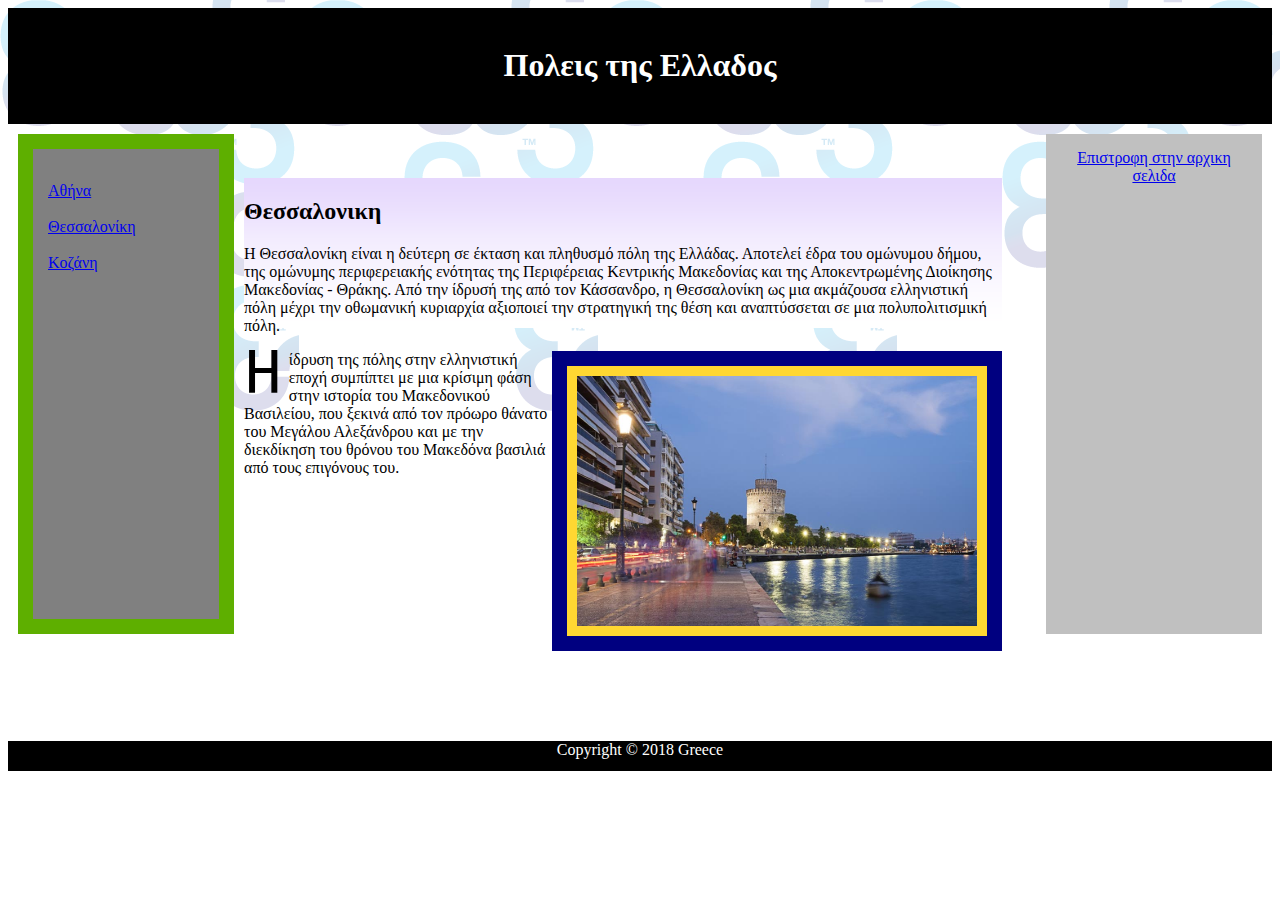
<file: Exercises/ASK 2/index.html>
<!DOCTYPE html>
<html>
	

	<body>
	
	<article>
	
	<head>
		<meta charset="utf-8"/>
		<title>Πόλεις της Ελλάδος </title>
		<link rel="stylesheet" href="ask2.css"/>
		
		
	</head>
	
	<header>
	<br/>
		<h1>Πολεις της Ελλαδος </h1>
			<br/>
	</header>
	

	
	<nav>
	<br/>
	<a href="ask2_p2.html"> Αθήνα </a> <br/><br/>
	<a href="index.html"> Θεσσαλονίκη </a> <br/><br/>
	<a href="ask2_p3.html"> Κοζάνη </a> <br/>

	
	</nav>
	
	<aside>
	
		<a href="index.html"> Επιστροφη στην αρχικη σελιδα </a> <br/>
	
	</aside>
	
	<br/>
	<br/>
	<br/>
	
	<section> 
	
		<h2>Θεσσαλονικη </h2>
	
		
		
		
		<p>
		Η Θεσσαλονίκη είναι η δεύτερη σε έκταση και πληθυσμό πόλη της Ελλάδας. Αποτελεί έδρα του ομώνυμου δήμου, της ομώνυμης περιφερειακής ενότητας της Περιφέρειας Κεντρικής Μακεδονίας και της Αποκεντρωμένης Διοίκησης Μακεδονίας - Θράκης.
		Από την ίδρυσή της από τον Κάσσανδρο, η Θεσσαλονίκη ως μια ακμάζουσα ελληνιστική πόλη μέχρι την οθωμανική κυριαρχία αξιοποιεί την στρατηγική της θέση και αναπτύσσεται σε μια πολυπολιτισμική πόλη.
		</p>
		<img src="thessaloniki.jpg" alt="castle1" width="250" height="250" class="picture">
		<p>
		<span>Η </span>ίδρυση της πόλης στην ελληνιστική εποχή συμπίπτει με μια κρίσιμη φάση στην ιστορία του Μακεδονικού Βασιλείου, που ξεκινά από τον πρόωρο θάνατο του Μεγάλου Αλεξάνδρου και με την διεκδίκηση του θρόνου του Μακεδόνα βασιλιά από τους επιγόνους του.
		</p>
		
	
	
	</section>
	
	<br/>
	<br/>
	<br/>
	

	
		<br/>
	<br/>
	<br/>
	
	<footer>

	Copyright &copy; 2018 Greece
	
	</footer>
	
	
	</article>
	
	</body>
	
</html>
</file>
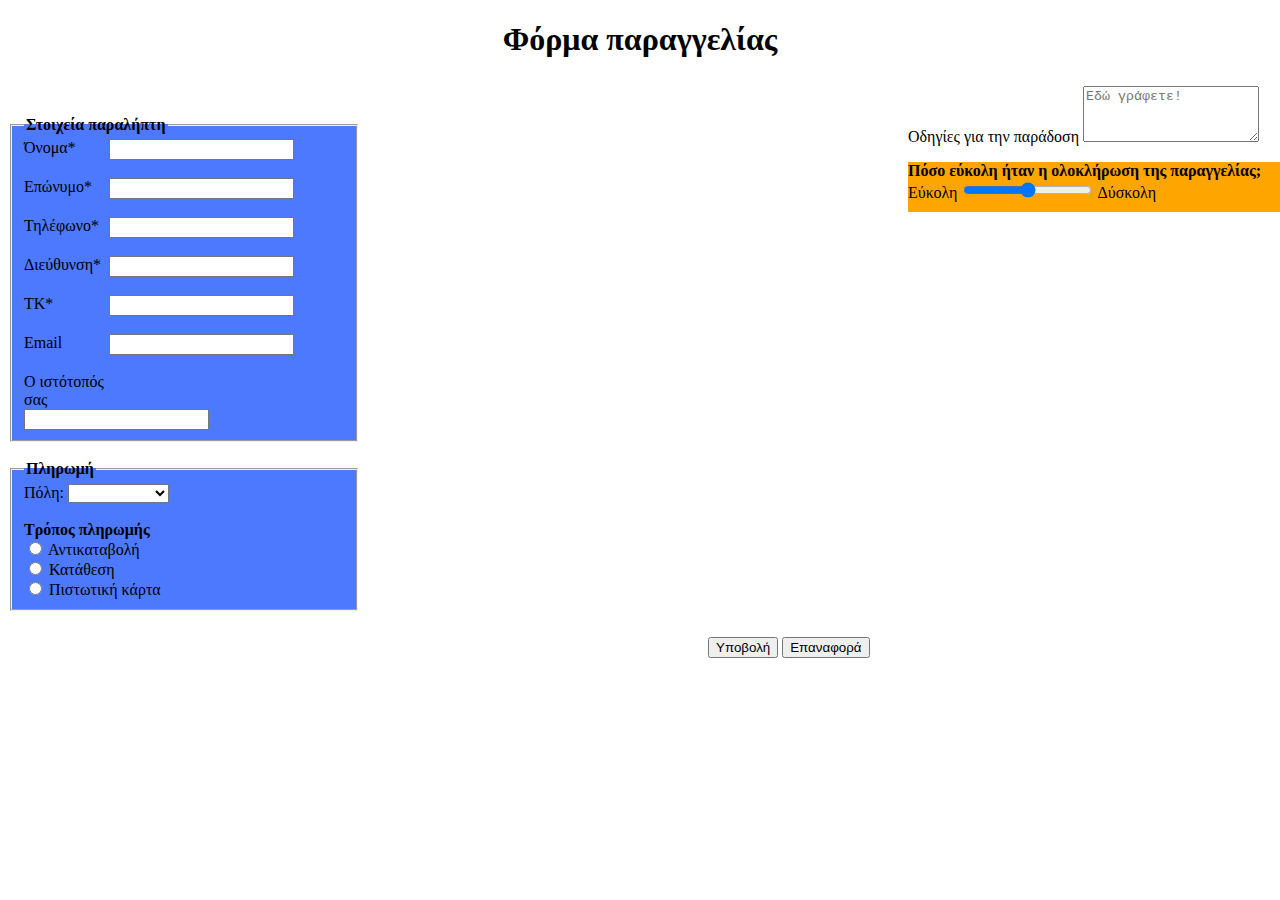
<file: Exercises/ASK 1/Ask1.html>
<!DOCTYPE html>
<html>
	<head>
		<meta charset="utf-8"/>
		<title>Φόρμα</title>
	<link rel="stylesheet" href="Ask1.css"/>
	</head>

	<body>
	
		<h1 style="text-align:center;">Φόρμα παραγγελίας </h1>
		<br/>
		<br />
		
		<form id="order_form">
				<fieldset class="receiverInfo">
					<legend>Στοιχεία παραλήπτη </legend>
					<label for="firstName">Όνομα*</label> <input type="text" name="firstName" id="firstName" required> <br /> <br/>
					<label for="last_name">Επώνυμο*</label> <input type="text" name="last_name" id="last_name" required> <br /> <br/>
					<label for="telep"> Τηλέφωνο* </label> <input type="tel" name="telephone" id="telep" required> <br /> <br/>
					<label for="addr"> Διεύθυνση* </label> <input type="text" name="address" id="addr" required> <br /> <br/>
					<label for="tk"> ΤΚ* </label>  <input type="text" name="tk" id="tk" required><br /> <br/>
					<label for="e-mail"> Email </label> <input type="email" name="e-mail" id="e-mail"> <br/> <br/>
					<!--<label for="url"> Ο ιστότοπός σας</label>  <input type="url" name="url_link" id="url"> -->
					<label> Ο ιστότοπός σας <input type="url" name="url_link" id="url"> </label>  
				</fieldset>
				<br />
				

				
				<fieldset class="pay">
					<legend>Πληρωμή </legend>
					<label>Πόλη: 
						<select name="cities" required>
							<option value="" selected></option>
							<option value="thessaloniki">Θεσσαλονίκη</option>
							<option value="veroia">Βέροια</option>
							<option value="edessa">Έδεσσα</option>
							<option value="kilkis">Κιλκίς</option>
							<option value="kozani">Κοζάνη</option>
							<option value="florina">Φλώρινα</option>
							<option value="grevema">Γρεβενά</option>
						</select>
					</label> <br /> <br />
					
					<b>Τρόπος πληρωμής </b> <br/>
						<label> <input type="radio" name="pliromi" value="antikatavoli" /> Αντικαταβολή </label> <br/>
						<label> <input type="radio" name="pliromi" value="katathesi" /> Κατάθεση</label> <br/>
						<label> <input type="radio" name="pliromi" value="pistotiki" /> Πιστωτική κάρτα </label> <br/>
				</fieldset>
				
				<p id="odigies">
					<label for="textarea"> Οδηγίες για την παράδοση </label> <textarea name="box_with_sizecss_and_placeholder" placeholder="Εδώ γράφετε!" id="textarea"></textarea>
				</p>
		
				<p id="eykolia">
					<label  for="orderEasy">Πόσο εύκολη ήταν η ολοκλήρωση της παραγγελίας;</label><br />
						Εύκολη	<input type="range" id="orderEasy" name="orderEasy" min="1" max="5" step="1" /> Δύσκολη
				</p>
				
				<p id="buttons">
					<input type="submit" value="Υποβολή">
					<input type="reset" value="Επαναφορά">
				</p>
		</form>
	</body>
	
</html>
</file>
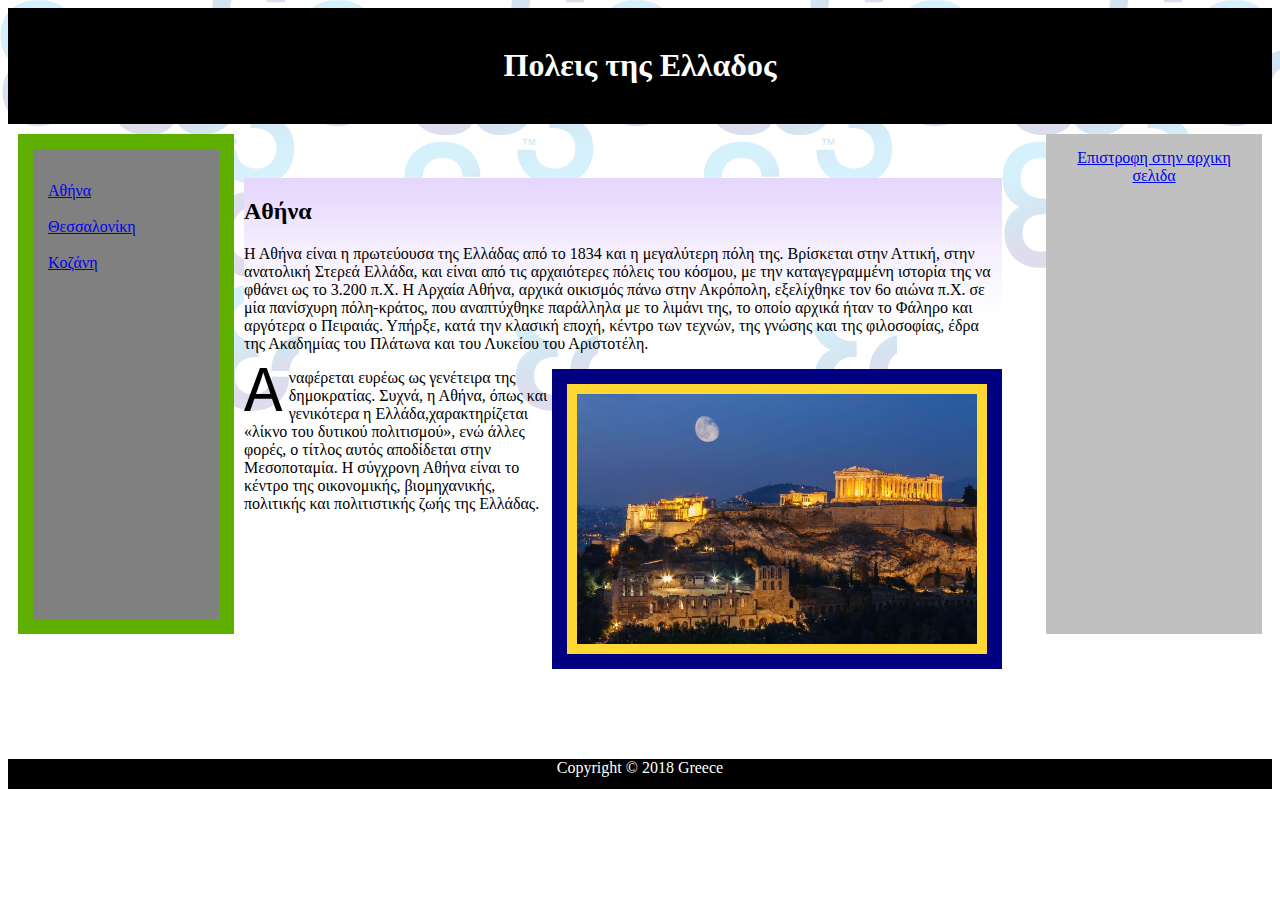
<file: Exercises/ASK 2/ask2_p2.html>
<!DOCTYPE html>
<html>
	

	<body>
	
	<head>
		<meta charset="utf-8"/>
		<title>Πόλεις της Ελλάδος </title>
		<link rel="stylesheet" href="ask2.css"/>
		
		
	</head>
	
	<header>
	<br/>
		<h1>Πολεις της Ελλαδος </h1>
			<br/>
	</header>
	

	
	<nav>
	<br/>
	<a href="ask2_p2.html"> Αθήνα </a> <br/><br/>
	<a href="index.html"> Θεσσαλονίκη </a> <br/><br/>
	<a href="ask2_p3.html"> Κοζάνη </a> <br/>

	
	</nav>
	
	<aside>
	
		<a href="index.html"> Επιστροφη στην αρχικη σελιδα </a> <br/>
	
	</aside>
	
	<br/>
	<br/>
	<br/>
	
	<section> 
	
		<h2>Αθήνα </h2>
	
		
		
		
		<p>
		Η Αθήνα είναι η πρωτεύουσα της Ελλάδας από το 1834 και η μεγαλύτερη πόλη της. Βρίσκεται στην Αττική, στην ανατολική Στερεά Ελλάδα, και είναι από τις αρχαιότερες πόλεις του κόσμου, με την καταγεγραμμένη ιστορία της να φθάνει ως το 3.200 π.Χ. Η Αρχαία Αθήνα, αρχικά οικισμός πάνω στην Ακρόπολη, εξελίχθηκε τον 6ο αιώνα π.Χ. σε μία πανίσχυρη πόλη-κράτος, που αναπτύχθηκε παράλληλα με το λιμάνι της, το οποίο αρχικά ήταν το Φάληρο και αργότερα ο Πειραιάς. Υπήρξε, κατά την κλασική εποχή, κέντρο των τεχνών, της γνώσης και της φιλοσοφίας, έδρα της Ακαδημίας του Πλάτωνα και του Λυκείου του Αριστοτέλη. 
		</p>
		<img src="athina.jpg" alt="castle1" width="250" height="250" class="picture">
		<p>
		<span>Α</span>ναφέρεται ευρέως ως γενέτειρα της δημοκρατίας. Συχνά, η Αθήνα, όπως και γενικότερα η Ελλάδα,χαρακτηρίζεται «λίκνο του δυτικού πολιτισμού», ενώ άλλες φορές, ο τίτλος αυτός αποδίδεται στην Μεσοποταμία. Η σύγχρονη Αθήνα είναι το κέντρο της οικονομικής, βιομηχανικής, πολιτικής και πολιτιστικής ζωής της Ελλάδας.
		</p>
		
	
	
	</section>
	
	<br/>
	<br/>
	<br/>
	

	
		<br/>
	<br/>
	<br/>
	
	<footer>

	Copyright &copy; 2018 Greece
	
	</footer>
	
	</body>
	
</html>
</file>
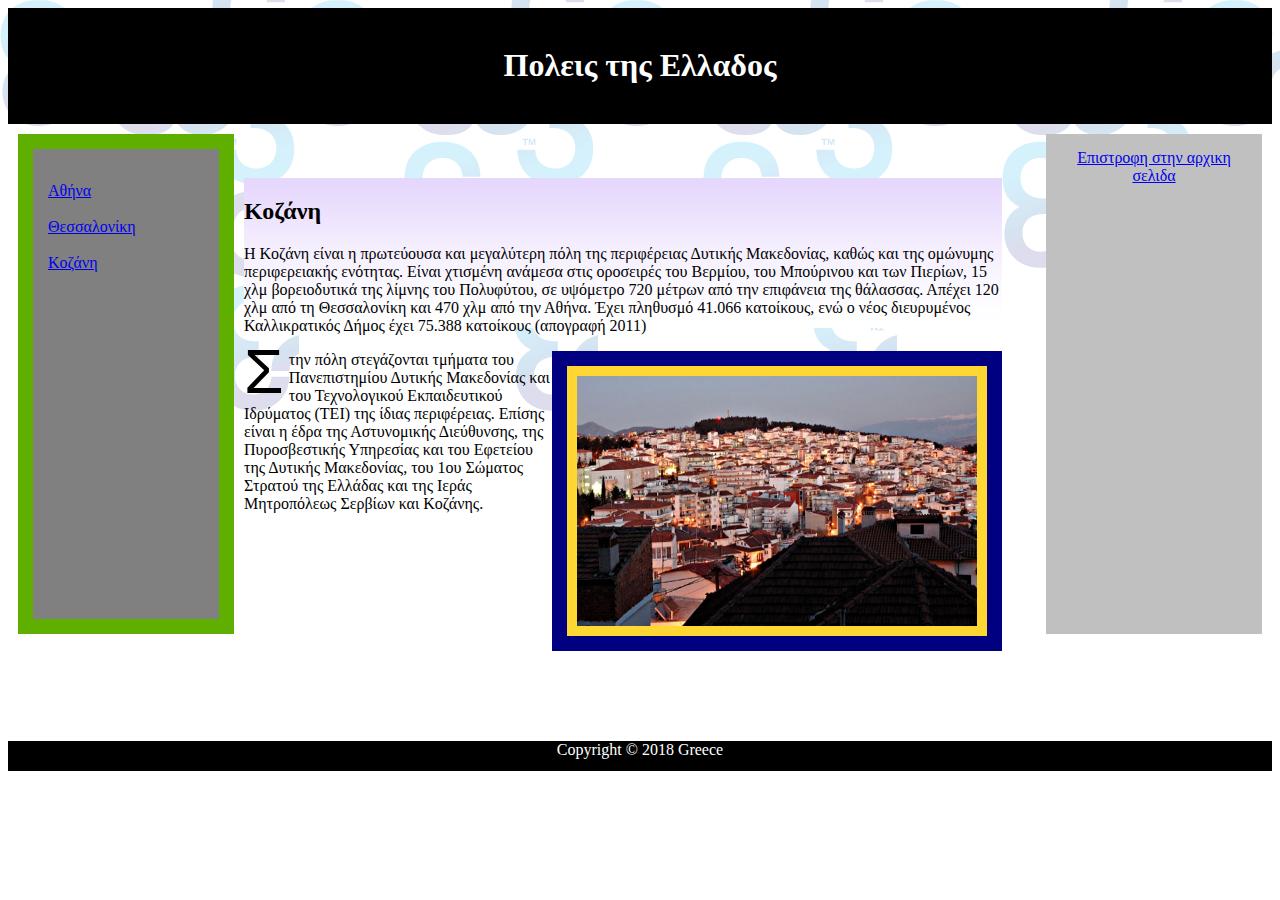
<file: Exercises/ASK 2/ask2_p3.html>
<!DOCTYPE html>
<html>
	

	<body>
	
	<head>
		<meta charset="utf-8"/>
		<title>Πόλεις της Ελλάδος </title>
		<link rel="stylesheet" href="ask2.css"/>
		
		
	</head>
	
	<header>
	<br/>
		<h1>Πολεις της Ελλαδος </h1>
			<br/>
	</header>
	

	
	<nav>
	<br/>
	<a href="ask2_p2.html"> Αθήνα </a> <br/><br/>
	<a href="index.html"> Θεσσαλονίκη </a> <br/><br/>
	<a href="ask2_p3.html"> Κοζάνη </a> <br/>

	
	</nav>
	
	<aside>
	
		<a href="index.html"> Επιστροφη στην αρχικη σελιδα </a> <br/>
	
	</aside>
	
	<br/>
	<br/>
	<br/>
	
	<section> 
	
		<h2>Κοζάνη </h2>
	
		
		
		
		<p>
		Η Κοζάνη είναι η πρωτεύουσα και μεγαλύτερη πόλη της περιφέρειας Δυτικής Μακεδονίας, καθώς και της ομώνυμης περιφερειακής ενότητας. Είναι χτισμένη ανάμεσα στις οροσειρές του Βερμίου, του Μπούρινου και των Πιερίων, 15 χλμ βορειοδυτικά της λίμνης του Πολυφύτου, σε υψόμετρο 720 μέτρων από την επιφάνεια της θάλασσας. Απέχει 120 χλμ από τη Θεσσαλονίκη και 470 χλμ από την Αθήνα. Έχει πληθυσμό 41.066 κατοίκους, ενώ ο νέος διευρυμένος Καλλικρατικός Δήμος έχει 75.388 κατοίκους (απογραφή 2011)
		</p>
		<img src="kozani.jpg" alt="castle1" width="250" height="250" class="picture">
		<p>
		<span>Σ</span>την πόλη στεγάζονται τμήματα του Πανεπιστημίου Δυτικής Μακεδονίας και του Τεχνολογικού Εκπαιδευτικού Ιδρύματος (ΤΕΙ) της ίδιας περιφέρειας. Επίσης είναι η έδρα της Αστυνομικής Διεύθυνσης, της Πυροσβεστικής Υπηρεσίας και του Εφετείου της Δυτικής Μακεδονίας, του 1ου Σώματος Στρατού της Ελλάδας και της Ιεράς Μητροπόλεως Σερβίων και Κοζάνης.
		</p>
		
	
	
	</section>
	
	<br/>
	<br/>
	<br/>
	

	
		<br/>
	<br/>
	<br/>
	
	<footer>

	Copyright &copy; 2018 Greece
	
	</footer>
	
	</body>
	
</html>
</file>
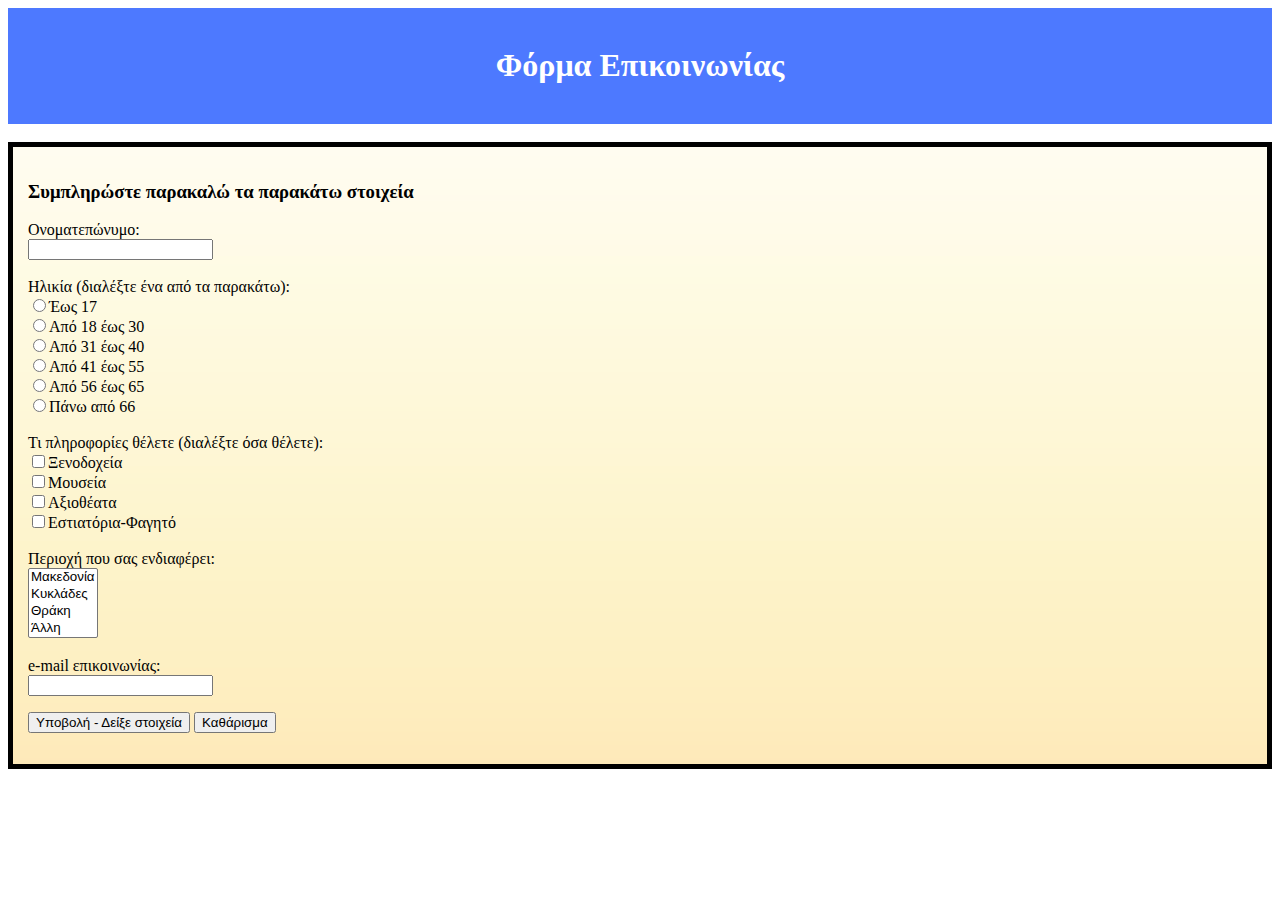
<file: Exercises/ASK 3/ask3_form.html>
<!DOCTYPE html>
<html>
	

	<body>
	
	<head>
		<meta charset="utf-8"/>
		<title>Φόρμα Επικοινωνίας </title>
				<style type="text/css">
			header{
				background-color: #4d79ff;
				color: White;
				text-align: center;	
			}
			
			section{

				background-image: url("gradient-bg.png");
				background-repeat: repeat-x; /* σε επανάληψη οριζόντια */
				padding: 15px;
				border: 5px solid black;
			}
			
			#firstName{
				width: 290px;
			}
			
			
			body{
				
			}

		</style>
		

	</head>
	
	<header>
	<br/>
		<h1>Φόρμα Επικοινωνίας </h1>
			<br/>
	</header>
	
<br/>
	
	<section> 
	
	<form id = "clientForm"  name = "clientForm" method = "get" action = "stoixeia.html" >
	
		<h3>Συμπληρώστε παρακαλώ τα παρακάτω στοιχεία </h3>
	
		
		<label for="firstName">Ονοματεπώνυμο:</label> <br/>
		<input type="text" name="firstNames" id="firstNames" required> <br /> <br/>
		
		
		Ηλικία (διαλέξτε ένα από τα παρακάτω):<br/>
				<input type="radio" name="ilikia" value="OS17" />Έως 17 <br/>
				<input type="radio" name="ilikia" value="18-30" />Από 18 έως 30<br/>
				<input type="radio" name="ilikia" value="31-40" />Από 31 έως 40 <br/>
				<input type="radio" name="ilikia" value="17" />Από 41 έως 55 <br/>
				<input type="radio" name="ilikia" value="18-30" />Από 56 έως 65 <br/>
				<input type="radio" name="ilikia" value="31-40" />Πάνω από 66<br/>
		
		<br/>
		
		Τι πληροφορίες θέλετε (διαλέξτε όσα θέλετε): <br />
				<input type="checkbox" name="plirofories" value="Hotels" />Ξενοδοχεία <br/>
				<input type="checkbox" name="plirofories" value="Museums" />Μουσεία <br/>
				<input type="checkbox" name="plirofories" value="Sights"/>Αξιοθέατα <br/>
				<input type="checkbox" name="plirofories" value="Restaurants-Food" />Εστιατόρια-Φαγητό <br/>
				
		<br/>
		
			Περιοχή που σας ενδιαφέρει:
					<br/>
			<select name="city" multiple size="4">
			
				
					<option value="Makedonia">Μακεδονία</option>
					<option value="Kiklades">Κυκλάδες</option>
					<option value="Thraki">Θράκη</option>
					<option value="Alli">Άλλη</option>
				
			
			</select>
			
			<br/>
			<br/>
			

		
		<label for="firstName">e-mail επικοινωνίας:</label> <br/>
		<input type="email" name="email" id="email" required> <br /> 

		
		<p id="buttons">
			<input type="submit" value="Υποβολή - Δείξε στοιχεία">
			<input type="reset" value="Καθάρισμα">
		</p>
		
	</form>
	
	</section>
	
	</body>
	
</html>
</file>
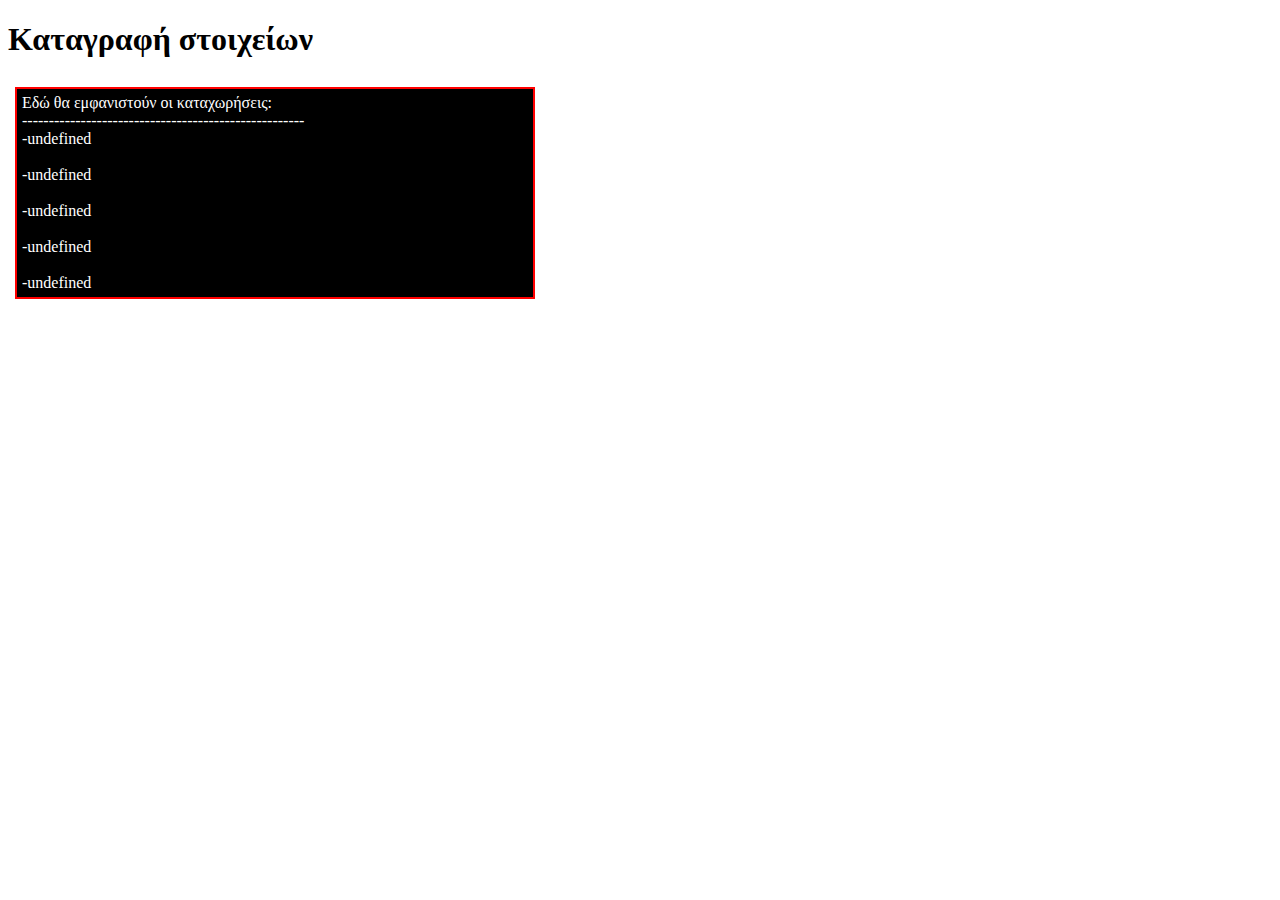
<file: Exercises/ASK 3/stoixeia.html>
<!DOCTYPE html>
<html>
	<head>
		<meta charset="utf-8"/>
		<title>Apotelesmata</title>

		<style>
		div#problemArea {border:solid 2px red; margin:7px; 
			padding:5px;
			background-color:#000000;
			color: white;
			float:left;
			width:40%;} 
		</style>



	</head>
	<body>
		<h1> Καταγραφή στοιχείων</h1>
		<div id="problemArea"> Εδώ θα εμφανιστούν οι καταχωρήσεις:<br/>
		----------------------------------------------------- </div>
		
      		<script>
		// Utilities
		
function getURLParameters(paramName)
{
    var sURL = window.document.URL.toString();
    if (sURL.indexOf("?") > 0)
    {
        var arrParams = sURL.split("?");
        var arrURLParams = arrParams[1].split("&");
        var arrParamNames = new Array(arrURLParams.length);
        var arrParamValues = new Array(arrURLParams.length);
		var result="";

        var i = 0;
        for (i = 0; i<arrURLParams.length; i++)
        {
            var sParam =  arrURLParams[i].split("=");
            arrParamNames[i] = sParam[0];
            if (sParam[1] != "")
                arrParamValues[i] = unescape(sParam[1]);
            else
                arrParamValues[i] = "No Value";
        }

        for (i=0; i<arrURLParams.length; i++)
        {
            if (arrParamNames[i] == paramName)
            {
                //alert("Parameter:" + arrParamValues[i]);
				if(result!="")
					result= result+","+ arrParamValues[i];
				else
					result=arrParamValues[i];
            }
        }
		
		
        return result;
    }
}

		
		
		// AppendTo(ID,TEXT) adds the text to the element with ID.
		function appendTo(ID,Text){
			var x = document.getElementById(ID);
			x.innerHTML = x.innerHTML + "<br/>" + Text + "<br />";
		}
		var first = "-"+ getURLParameters("firstNames");
        var second = "-"+ getURLParameters("ilikia");
		var third = "-"+ getURLParameters("plirofories");
		var fourth = "-"+ getURLParameters("city");
		var five = "-"+ getURLParameters("email");
		
		five = five.replace("%40", "@");
		first = first.replace("+", " ");
		
     //  alert(first);
     //  alert(second);
		
        appendTo("problemArea", first);
		appendTo("problemArea", second);
		appendTo("problemArea", third);
		appendTo("problemArea", fourth);
		appendTo("problemArea", five);
		</script>  
		
	</body>
</html>
</file>
<file: Exercises/ASK 2/ask2.css>
header{
	
	background-color: Black;
	color: White;
	text-align: center;
	
}


body{
	background-image: url("w3s.png");
    background-repeat: repeat-x; /* σε επανάληψη οριζόντια */
}

section{
	background-image: url("gradient_bg.png");
    background-repeat: repeat-x;
	width: 60%;
	display: inline-block;
}

nav{
width: calc( 25% - 100px);
height:500px;
box-sizing: border-box;
float: left; 
background-color: gray;
padding: 15px;
margin: 10px;
border: 15px solid #5EAF00;
text-align: left;
}
aside 
{
width: calc( 25% - 100px);
height:500px;
box-sizing: border-box; /*padding перестают увеличивать размер блока*/
float: right; 
background-color: silver;   
padding: 15px;
text-align: center;
margin: 10px;
}

footer{

   	width:100%;
   	height:30px;
	background-color: Black;
	color: White;
	text-align: center;
}

img{
	float:right;
	width:400px;
	background-color: #FFD732;
    padding: 10px;
    border: 15px solid navy;
}
			
span{
	 float: left;
	 width: 0.7em;
	 font-size: 400%;
	 font-family: algerian, courier;
	 line-height: 80%;
}
</file>
<file: Exercises/ASK 1/Ask1.css>
header{
	background-color: Black;
	color: White;
	text-align: center;
	
	
}

nav{
	width: 25%;
	float:left;
}

section{
	float: left;
	width: 80%;
}

legend{
	font-weight: bold;
}
.receiverInfo label{
	
	float: left;
	width: 85px;
}

.receiverInfo {
	background-color: #4d79ff;
      	width: 320px;
}

.pay{
	background-color: #4d79ff;
      	width: 320px;
}

#eykolia{
	margin-left: 900px;
	background-color: orange;
      	width: 400px;
	height: 50px;
}

#textarea{
	width: 170px;
	height: 50px;
}

#odigies{
	margin-left: 900px;
	margin-top: -525px;
}

label[for="orderEasy"]{
	font-weight: bold;
}

#buttons{
	margin-left: 700px;
	margin-top: 425px;
}
</file>
